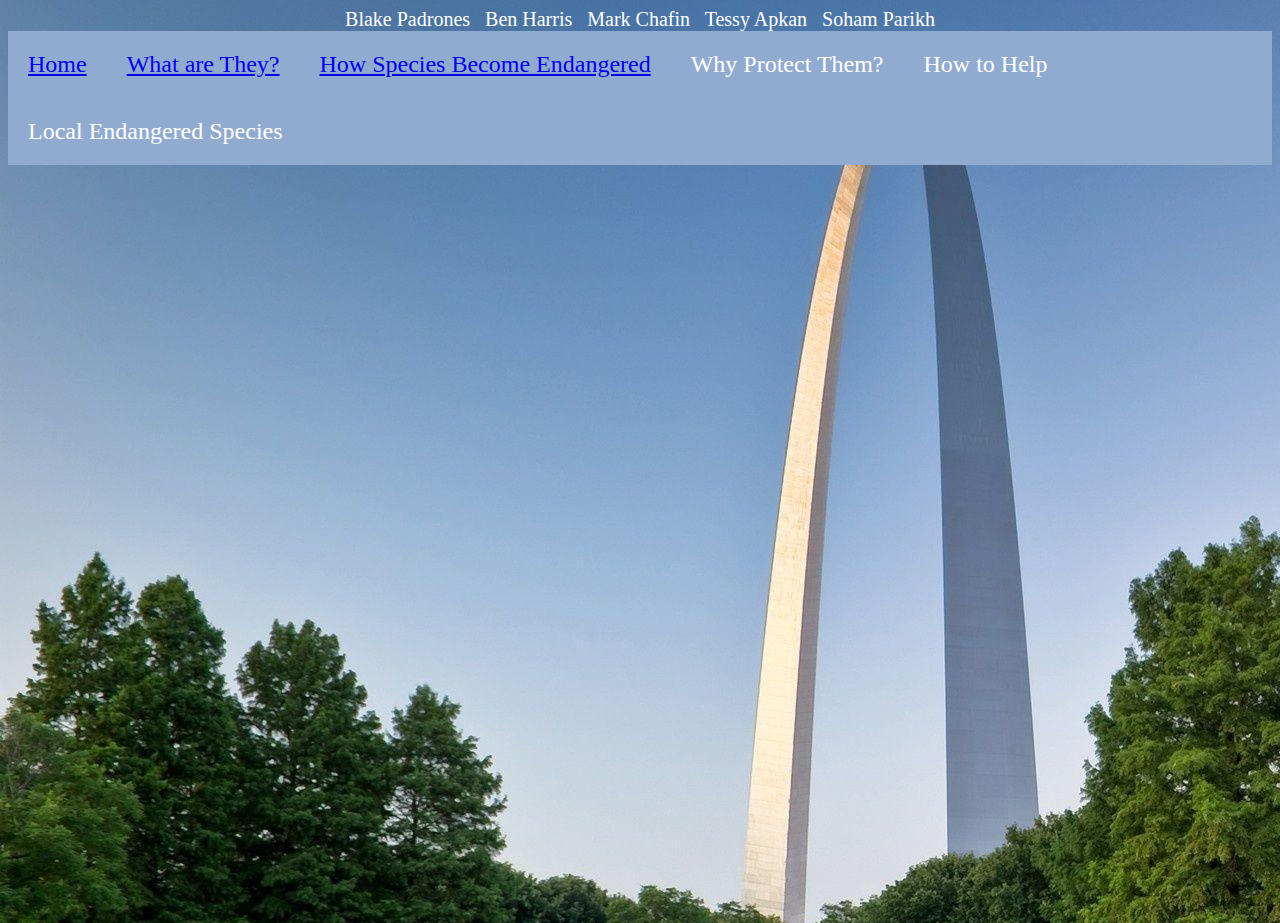
<file: index.html>
<!DOCTYPE html>
<head>
	<title>IST Project</title>
	<link rel="stylesheet" href="index.css">
</head>
<body>
	<div class="head">
		<div id="names">
		Blake Padrones &nbsp; Ben Harris &nbsp; Mark Chafin &nbsp; Tessy Apkan &nbsp; Soham Parikh
		</div>
		<div id="NavBar">
			<ul>
				<li><a href = "index.html">Home</li>
					<li><a href="whatareendangeredspecies.html">What are They?</a></li>
					<li><a href="howspeciesbecomeendangered.html"> How Species Become Endangered</a></li>
					<li>Why Protect Them?</li>
					<li>How to Help</li>
					<li>Local Endangered Species</li>
			</ul>
		</div>


	</div>
<div id = "SlideShow">
	<div class="mySlides fade">
    <div class="numbertext">1 / 3</div>
    <div id = "One">
“Unless someone like you cares a whole awful lot,
Nothing is going to get better. It's not.”
― Dr. Seuss, The Lorax </div>

  </div>

  <div class="mySlides fade">
    <div class="numbertext">2 / 3</div>
  <div id = "Two">“Unless someone like you cares a whole awful lot,
	Nothing is going to get better. It's not.”
	― Dr. Seuss, The Lorax</div>

  </div>

  <div class="mySlides fade">
    <div class="numbertext">3 / 3</div>
<div id = "Three">“Unless someone like you cares a whole awful lot,
Nothing is going to get better. It's not.”
― Dr. Seuss, The Lorax</div>
	</div>

<script src="index.js"></script>


</body>
</file>
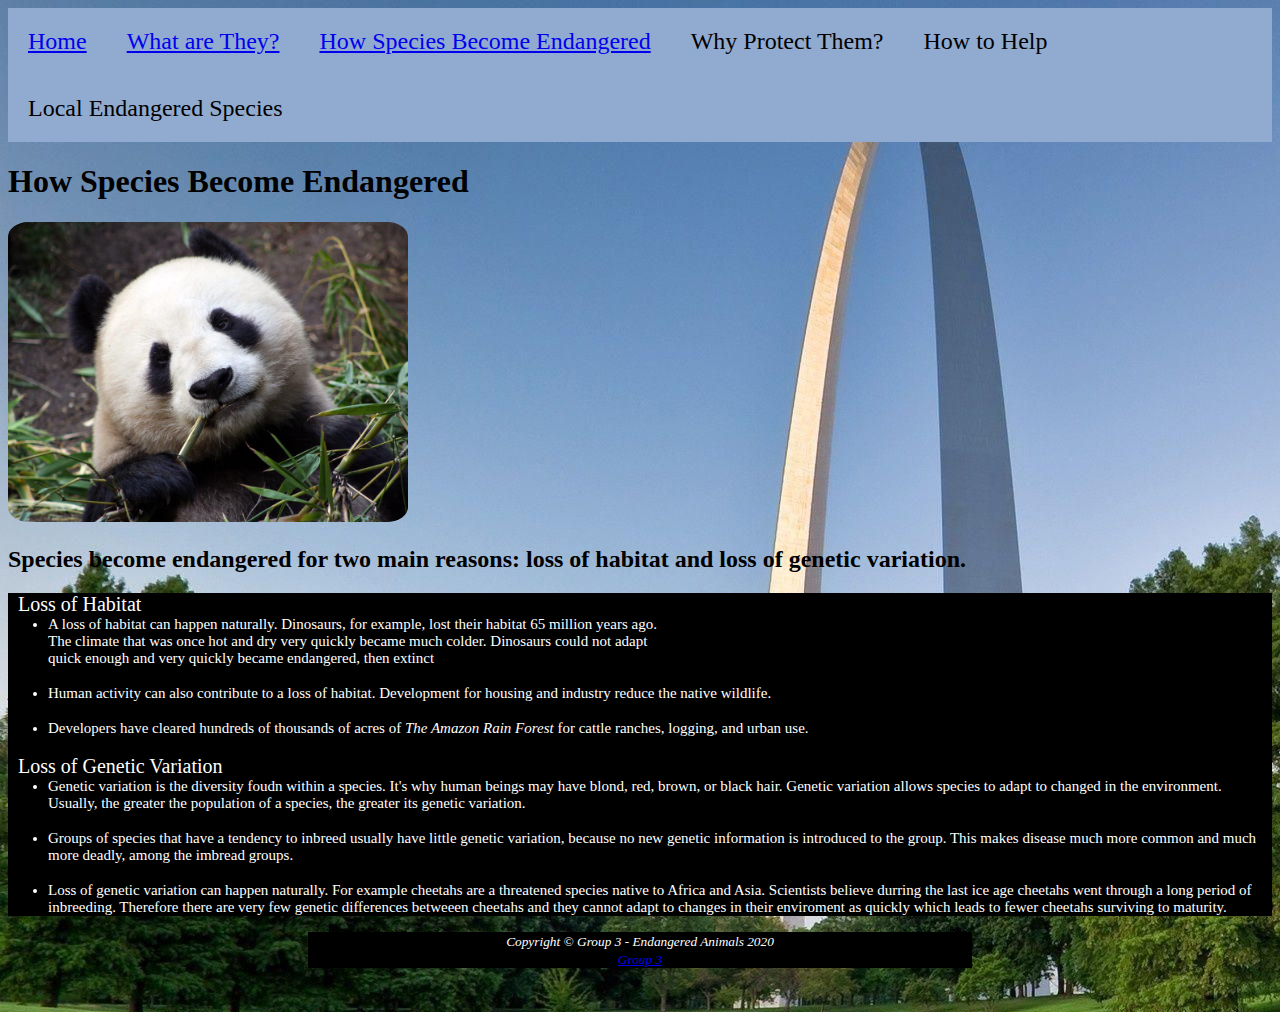
<file: howspeciesbecomeendangered.html>
<!DOCTYPE html>
<head>
    <title> How a species becomes endangered </title>
    <link rel="stylesheet" href="howspeciesbecomeendangered.css">
</head>
<body>
    <div class="head"></div>
		<div id="NavBar">
			<ul>
				<li><a href = "index.html">Home</li>
					<li><a href="whatareendangeredspecies.html">What are They?</a></li>
					<li><a href="howspeciesbecomeendangered.html"> How Species Become Endangered</a></li>
					<li>Why Protect Them?</li>
					<li>How to Help</li>
					<li>Local Endangered Species</li>
			</ul>
        </div>
    </div>
   
</body>

<main>
    <h1>How Species Become Endangered</h1>
    <div class="img"></div>
    <img src="Art/panda.jpg" alt="Giant Panda">
    </div>
    <div class="body"></div>
    
    <h2>Species become endangered for two main reasons: loss of habitat and loss of genetic variation.</h2>
    
    <dl style="color: white">
        <dt>&nbsp; Loss of Habitat</dt>
        <dd>A loss of habitat can happen naturally. Dinosaurs, for example, lost their habitat 65 million years ago. <br>
        The climate that was once hot and dry very quickly became much colder. Dinosaurs could not adapt <br>
         quick enough and very quickly became endangered, then extinct </dd>
<br>
         <dd>Human activity can also contribute to a loss of habitat. Development for housing and industry reduce the native wildlife.</dd>
<br>
        <dd>Developers have cleared hundreds of thousands of acres of <i> The Amazon Rain Forest</i> for cattle ranches, logging, and urban use.</dd>


<br>
        <dt>&nbsp; Loss of Genetic Variation</dt>
        <dd>Genetic variation is the diversity foudn within a species. It's why human beings may have blond, red, brown, or black hair. Genetic variation allows species to adapt to changed in the environment.  Usually, the greater the population of a species, the greater its genetic variation.</dd>
<br>
        <dd>Groups of species that have a tendency to inbreed usually have little genetic variation, because no new genetic information is introduced to the group. This makes disease much more common and much more deadly, among the imbread groups.</dd>
<br>
        <dd>Loss of genetic variation can happen naturally. For example cheetahs are a threatened species native to Africa and Asia. Scientists believe durring the last ice age cheetahs went through a long period of inbreeding. Therefore there are very few genetic differences betweeen cheetahs and they cannot adapt to changes in their enviroment as quickly which leads to fewer cheetahs surviving to maturity.</dd>



        </dl>
        <footer>
            <small><i>
                Copyright &copy; Group 3 - Endangered Animals 2020<br>
                <a href = mailto:mjcdk9@umsystem.edu>Group 3</a>
            </i></small>

            
        </footer>
        <br>
        <br>
    </main>
</file>
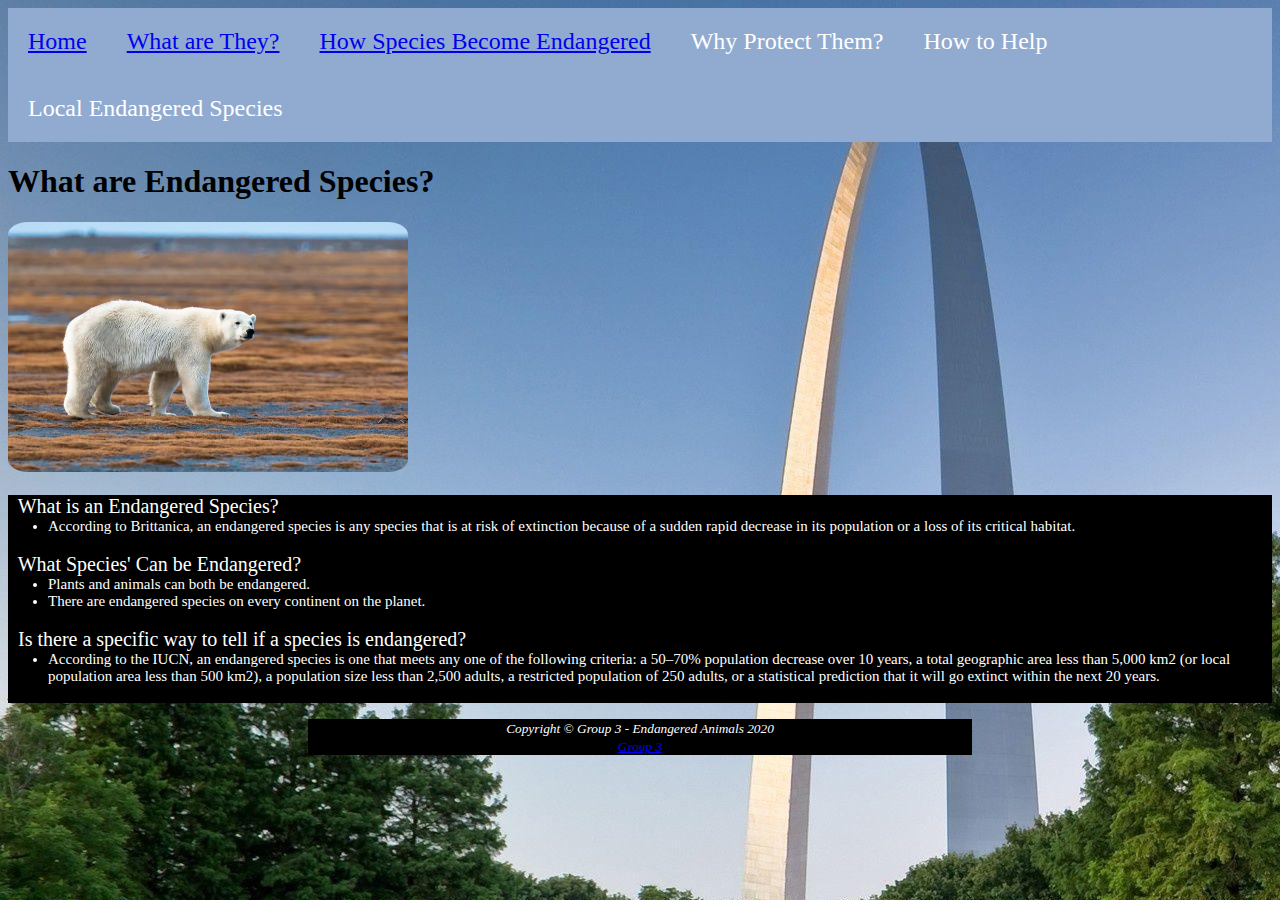
<file: whatareendangeredspecies.html>
<!DOCTYPE html>
<head>
	<title>IST Project</title>
	<link rel="stylesheet" href="whatareendangeredspecies.css">
</head>
<body>
	<div class="head">
		<div id="NavBar">
			<ul>
					<li><a href = "index.html">Home</li>
					<li><a href="whatareendangeredspecies.html">What are They?</a></li>
					<li><a href="howspeciesbecomeendangered.html"> How Species Become Endangered</a></li>
					<li>Why Protect Them?</li>
					<li>How to Help</li>
					<li>Local Endangered Species</li>
			</ul>
		</div>
	</div>
  </div>

<main>

	<h1>What are Endangered Species?</h1>
	<div class="img">
	<img src="Art/polarbear.jpg" alt="polarbear in dried land">
	</div>

<h2></h2>

<dl style="color: white">
<dt> &nbsp; What is an Endangered Species?</dt>
<dd>According to Brittanica, an endangered species is any species that is at risk of extinction because of a sudden rapid decrease in its population or a loss of its critical habitat.</dd>
<br>
<dt> &nbsp; What Species' Can be Endangered?</dt>
<dd>Plants and animals can both be endangered.</dd>
<dd>There are endangered species on every continent on the planet.</dd>
<br>
<dt> &nbsp; Is there a specific way to tell if a species is endangered?</dt>
<dd>According to the IUCN, an endangered species is one that meets any one of the following criteria: a 50–70% population decrease over 10 years, a total geographic area less than 5,000 km2 (or local population area less than 500 km2), a population size less than 2,500 adults, a restricted population of 250 adults, or a statistical prediction that it will go extinct within the next 20 years.</dd>
<br>

</dl>


  </div>
</main>

<footer>
	<small><i>
		Copyright &copy; Group 3 - Endangered Animals 2020<br>
		<a href = mailto:mjcdk9@umsystem.edu>Group 3</a>
	</i></small>

	
</footer>
<br>
<br>
</body>
</file>
<file: index.css>
body{
	background-image: url("Art/background.jpg");
}

#Header {
	color: white;
}


.head > div{
	color: white;
}

#NavBar > ul {
	  list-style-type: none;
	  overflow: hidden;
	  background-color: #91abd0 ;
		padding: 0px;
		margin:0px;
	}
#NavBar  ul  li {
	float: left;
	font-size: 1.5em;
	padding: 20px;
}

#NavBar > ul > li:hover {
	text-decoration:underline;
	background-color: #001a33;
}


#SlideShow{
	font-size:60px;
	margin:75px;
	height:750px;
	background-repeat: no-repeat;
	background-position: center fixed;
	background-size: cover;
	background-position-y: 77%;
  position: relative;
  margin: auto;
}

/* Hide the images by default */
.mySlides {
  display: none;
	margin:100px;

}

.mySlides > div {
	height:700px;
	width: 100%;
	background-repeat: no-repeat;
	background-position: center fixed;
	background-size: cover;
	background-position-y: 90%;
}
 #One{
	background-image: url("Art/redPanda.jpg");
	border: 2px solid black;
	border-radius: 15px;
	text-align: center;
	font-size:30px;
	padding: 10px 5px;

}
#Two{
	background-image: url("Art/Falcon.jpg");
	border: 2px solid black;
	border-radius: 15px;
	text-align: center;
	font-size:30px;
	padding: 10px 5px;

}
#Three{
	background-image: url("Art/coralReef.png");
	border: 2px solid black;
	border-radius: 15px;
	text-align: center;
	font-size:30px;
	padding: 10px 5px;

}


/* Caption text */

/* Number text (1/3 etc) */
.numbertext {
  color: #f2f2f2;
  font-size: 12px;
  padding: 8px 12px;
  position: absolute;
  top: 0;
}

/* The dots/bullets/indicators */


/* Fading animation */
.fade {
  -webkit-animation-name: fade;
  -webkit-animation-duration: 3s;
  animation-name: fade;
  animation-duration: 3s;
}

@-webkit-keyframes fade {
  from {opacity: .4}
  to {opacity: 1}
}

@keyframes fade {
  from {opacity: .4}
  to {opacity: 1}
}


.Tailer{
	display: grid;
	grid-template-columns: 30% 40% 30%;
	height: 500px;
	background-color:white;
	border-radius: 15px;
	margin-top:20px;
}

#names {
	text-align: center;
	font-size: 20px
}

footer{
	color: aqua;
	font-size: 12px;
	align-content: center;
}
</file>
<file: howspeciesbecomeendangered.css>
body{
	background-image: url("Art/background.jpg");
}

#Header {
	color: white;
}


.head > div{
	color: white;
}

#NavBar > ul {
	  list-style-type: none;
	  overflow: hidden;
	  background-color: #91abd0 ;
		padding: 0px;
		margin:0px;
	}
#NavBar  ul  li {
	float: left;
	font-size: 1.5em;
	padding: 20px;
}

#NavBar > ul > li:hover {
	text-decoration:underline;
	background-color: #001a33;
}

img {
    object-position: left;
	max-width: 400px;
	border-radius: 5%;
}

p {
    font-weight: 
}

dt {
    font-size: 20px;
}

dd {
    font-size: 15px;
    display: list-item;
}

dl {
    
    background-color: black;
}

footer {
	margin-left: 300px;
	margin-right: 300px;
	color: white;
	background-color: black;
	text-align: center;

}
</file>
<file: whatareendangeredspecies.css>
body{
	background-image: url("Art/background.jpg");
}

#Header {
	color: white;
}


.head > div{
	color: white;
}

#NavBar > ul {
	  list-style-type: none;
	  overflow: hidden;
	  background-color: #91abd0 ;
		padding: 0px;
		margin:0px;
	}
#NavBar  ul  li {
	float: left;
	font-size: 1.5em;
	padding: 20px;
}

#NavBar > ul > li:hover {
	text-decoration:underline;
	background-color: #001a33;
}

img {
    object-position: left;
    max-width: 400px;
	border-radius: 5%;
}

p {
    font-weight;
}

dt {
    font-size: 20px;
}

dd {
    font-size: 15px;
    display: list-item;
}

dl {
    
    background-color: black;
}

footer {
	margin-left: 300px;
	margin-right: 300px;
	color: white;
	background-color: black;
	text-align: center;

}
</file>
